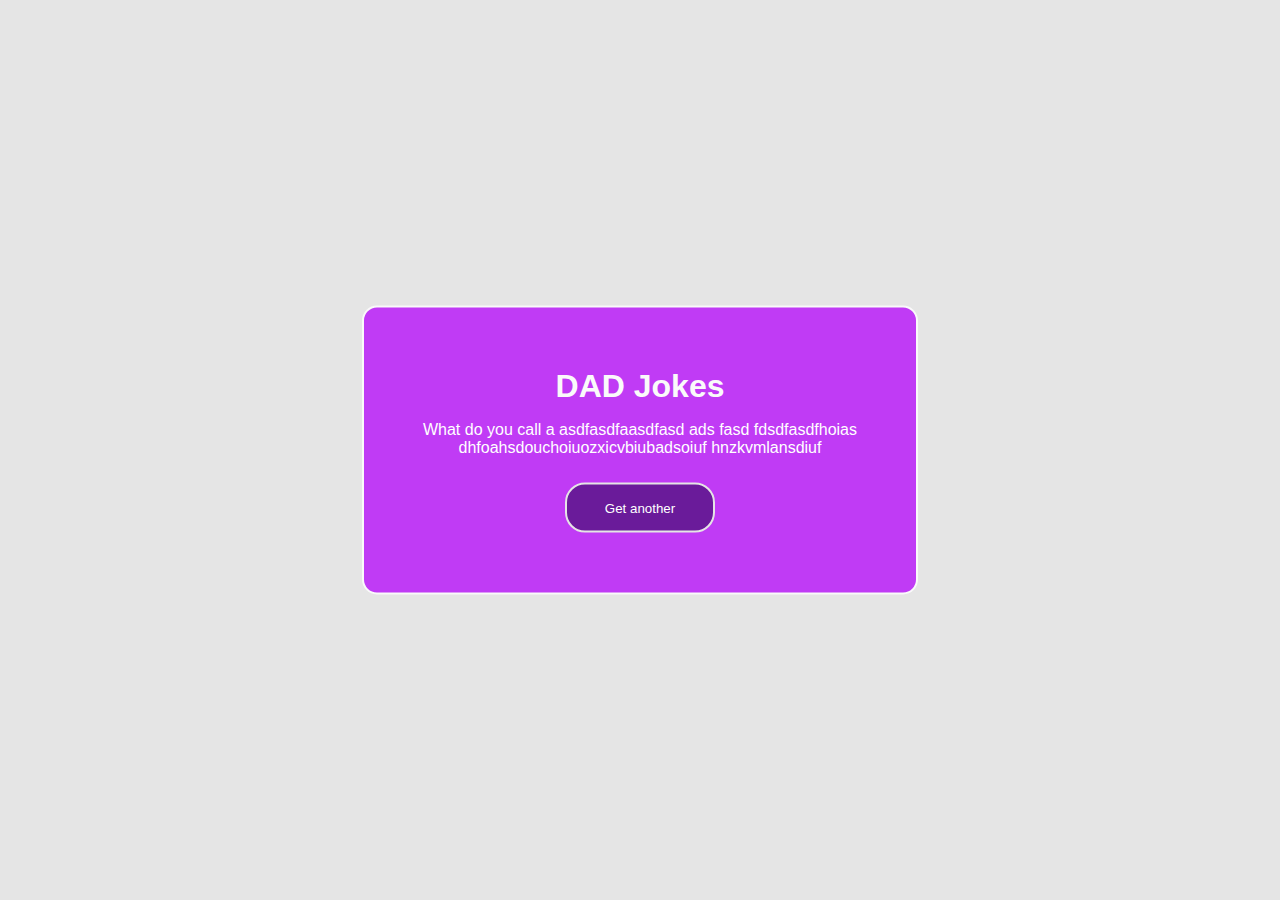
<file: days/day-10.html>
<!DOCTYPE html>
<html lang="en">
<head>
    <meta charset="UTF-8">
    <meta http-equiv="X-UA-Compatible" content="IE=edge">
    <meta name="viewport" content="width=device-width, initial-scale=1.0">
    <title>Document</title>
    <link rel="stylesheet" href="../styles/style.css">
    <link rel="stylesheet" href="../styles/day-style/day-10.css">
</head>
<body>
    <main class="main-container">
                          <!--
        <div class="header-top">
            <header>
                <nav>

                    <ul class="nav-pages-list">
                        <li class="nav-home"><a href="../index.html">Home</a></li>
                        <li class="nav-pages"><a href="50-page.html">Learn in 50 days</a></li>
                        <li class="nav-pages"><a>About Me</a></li>
                        <li class="nav-pages"><a>Projects</a></li>
                        <li class="nav-pages"><a>Contact</a></li>
                        <button class="download-cv">Download CV</button>
                    </ul>
                </nav>
            </header>
        </div>
                           -->
        <section>
            <h1 class="joke-heading"> DAD Jokes</h1> 
            <p class="joke">What do you call a asdfasdfaasdfasd ads fasd fdsdfasdfhoias dhfoahsdouchoiuozxicvbiubadsoiuf hnzkvmlansdiuf</p>
            <button class="get-button">Get another</button>
        </section>
    </main>
</body>
<script src="../js/day-js/day-10.js"></script>
</html>
</file>
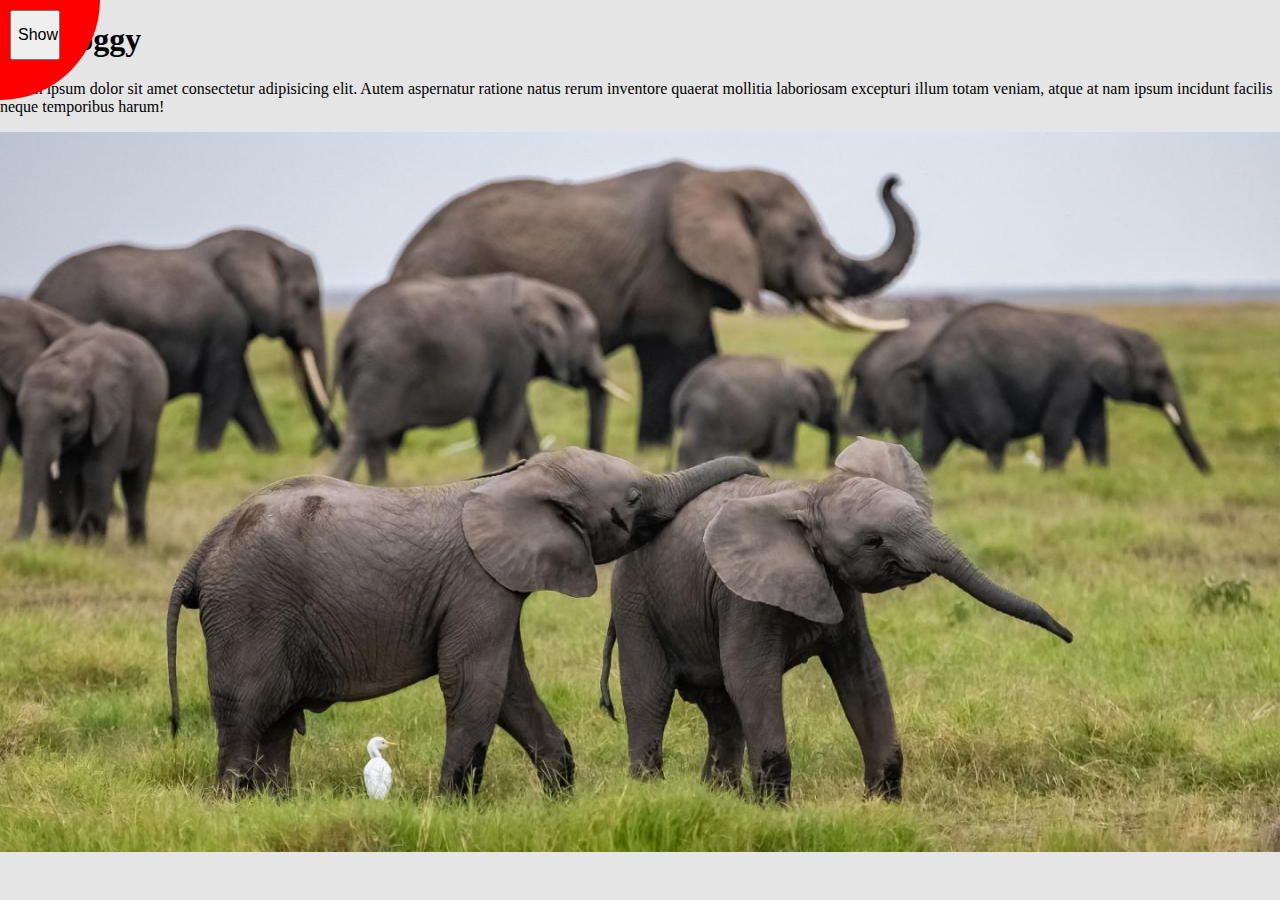
<file: days/day-3.html>
<!DOCTYPE html>
<html lang="en">
<head>
    <meta charset="UTF-8">
    <meta http-equiv="X-UA-Compatible" content="IE=edge">
    <meta name="viewport" content="width=device-width, initial-scale=1.0">
    <title>Document</title>
    <link rel="stylesheet" href="../styles/style.css">
    <link rel="stylesheet" href="../styles/day-style/day-3.css">
</head>
<body>
    <nav>
        <ul class="slide-nav">
            <div class="circle">
                <button class="show">
                    Show
                </button>
                <button class="hide">
                    X
                </button>
            </div>
            </li>
            <li class="nav-after-slide"><a href="50-page.html">Learn in 50 days</a></li>
            <li class="nav-after-slide"><a>About Me</a></li>
            <li class="nav-after-slide"><a>Projects</a></li>
            <li class="nav-after-slide"><a>Contact</a></li>
            <button class="download-cv">Download CV</button>
        </ul>
    </nav>
    <main class="main-container">
        <div class="header-top">

        </div>
        <section>
            <div class="other-container">
                <div class="content">
                    <h1>My Doggy</h1>
                    <p>Lorem ipsum dolor sit amet consectetur adipisicing elit. Autem aspernatur ratione natus rerum inventore quaerat mollitia laboriosam excepturi illum totam veniam, atque at nam ipsum incidunt facilis neque temporibus harum!</p>
                    <img class="elephant" src="../assets/elephant.jpg">
                </div>
            </div>
        </section>
    </main>
</body>
<script src="../js/day-js/day-3.js"></script>
</html>
</file>
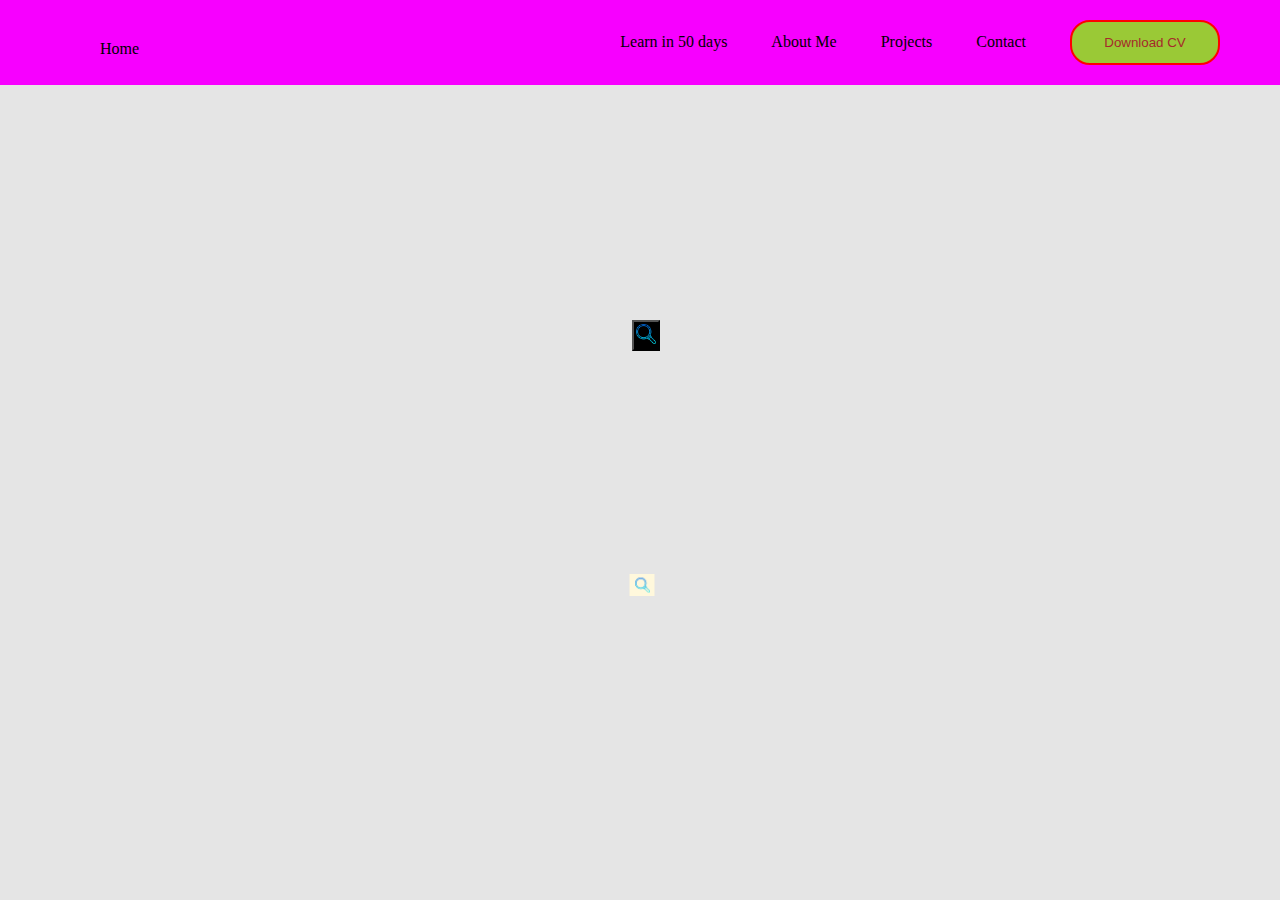
<file: days/day-4.html>
<!DOCTYPE html>
<html lang="en">
<head>
    <meta charset="UTF-8">
    <meta http-equiv="X-UA-Compatible" content="IE=edge">
    <meta name="viewport" content="width=device-width, initial-scale=1.0">
    <title>Document</title>
    <link rel="stylesheet" href="../styles/style.css">
    <link rel="stylesheet" href="../styles/day-style/day-4.css">
</head>
<body>
    <main class="main-container">
        <div class="header-top">
            <header>
                <nav>
                    <ul class="nav-pages-list">
                        <li class="nav-home"><a href="../index.html">Home</a></li>
                        <li class="nav-pages"><a href="50-page.html">Learn in 50 days</a></li>
                        <li class="nav-pages"><a>About Me</a></li>
                        <li class="nav-pages"><a>Projects</a></li>
                        <li class="nav-pages"><a>Contact</a></li>
                        <button class="download-cv">Download CV</button>
                    </ul>
                </nav>
            </header>
        </div>
        <section>
            <div class="whole">
                <input type="search" class="search-input">
                <button class="search-button"><img class="search" src="../assets/search.png"></button>
            </div>
            <div class="block">
                <input class="new-input hide" type="text">
                <button class="new-search-button"  width="15px" height="15px"><img class="button-image" src="../assets/search.png"  width="15px" height="15px"></button>
            </div>
        </section>
    </main>
</body>
<script src="../js/day-js/day-4.js"></script>
</html>
</file>
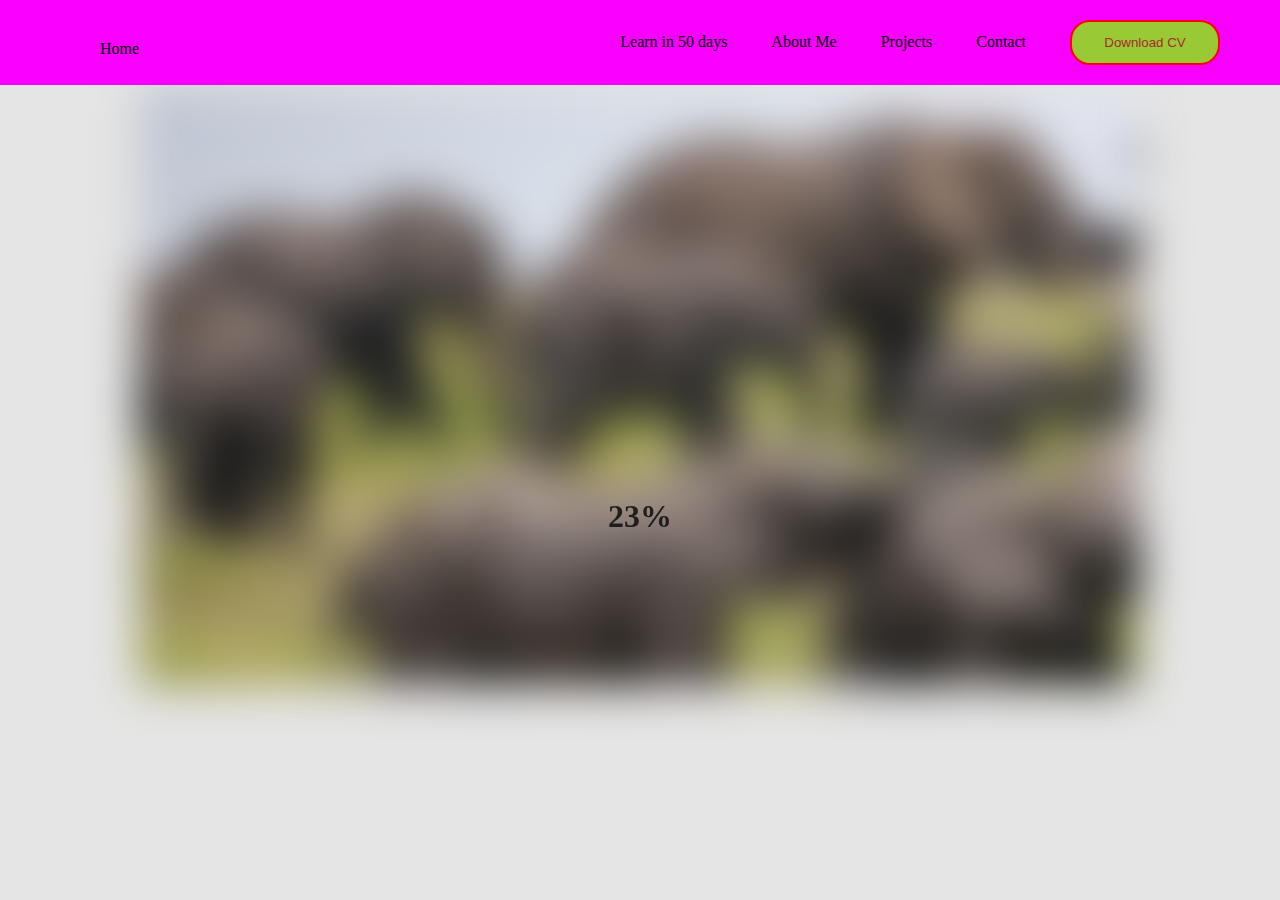
<file: days/day-5.html>
<!DOCTYPE html>
<html lang="en">
<head>
    <meta charset="UTF-8">
    <meta http-equiv="X-UA-Compatible" content="IE=edge">
    <meta name="viewport" content="width=device-width, initial-scale=1.0">
    <title>Document</title>
    <link rel="stylesheet" href="../styles/style.css">
    <link rel="stylesheet" href="../styles/day-style/day-5.css">
</head>
<body>
    <main class="main-container">
        <div class="header-top">
            <header>
                <nav>
                    <ul class="nav-pages-list">
                        <li class="nav-home"><a href="../index.html">Home</a></li>
                        <li class="nav-pages"><a href="50-page.html">Learn in 50 days</a></li>
                        <li class="nav-pages"><a>About Me</a></li>
                        <li class="nav-pages"><a>Projects</a></li>
                        <li class="nav-pages"><a>Contact</a></li>
                        <button class="download-cv">Download CV</button>
                    </ul>
                </nav>
            </header>
        </div>
        <section class="bg">
        </section>
        <h1 class="loading">Loading</h1>
    </main>
</body>
<script src="../js/day-js/day-5.js"></script>
</html>
</file>
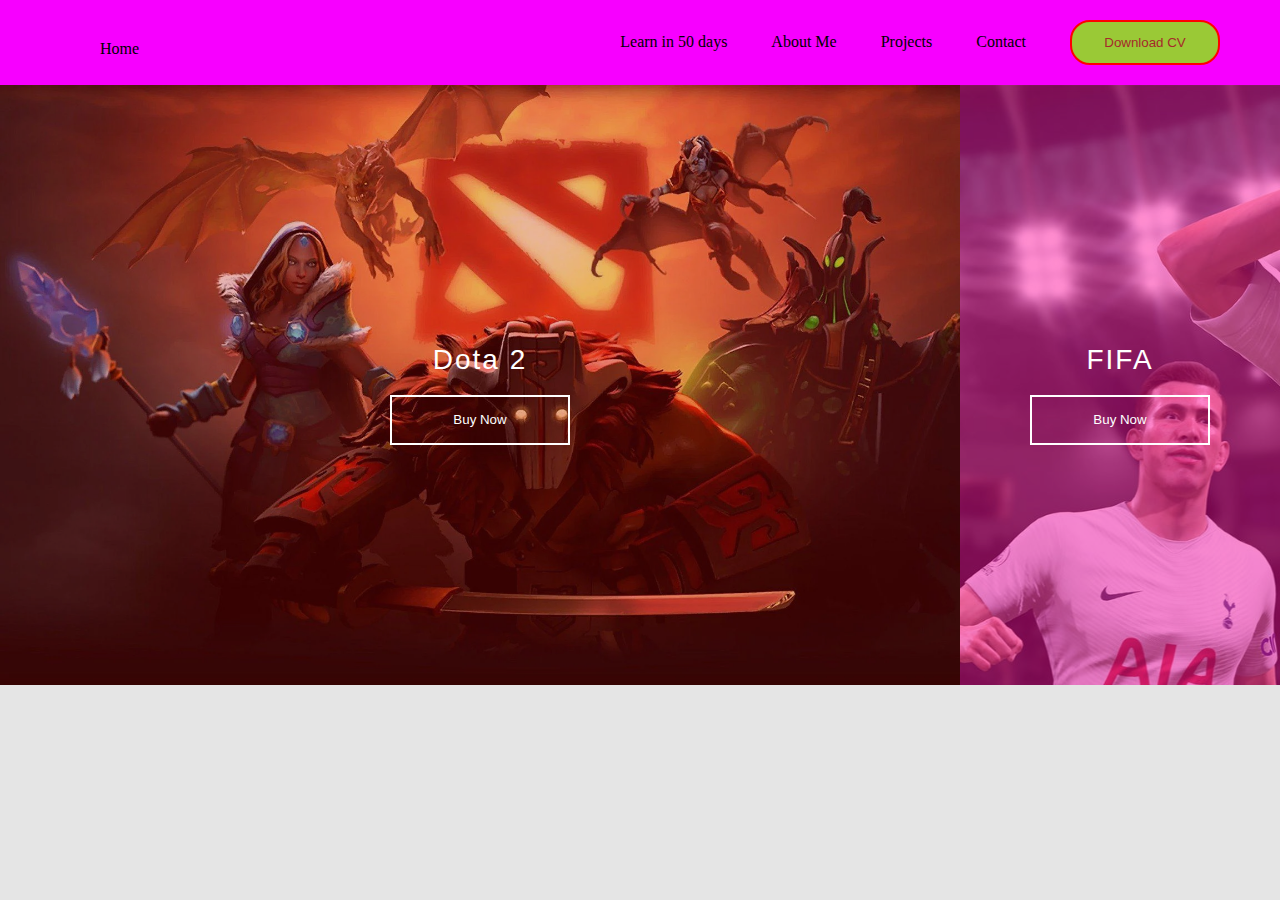
<file: days/day-7.html>
<!DOCTYPE html>
<html lang="en">
<head>
    <meta charset="UTF-8">
    <meta http-equiv="X-UA-Compatible" content="IE=edge">
    <meta name="viewport" content="width=device-width, initial-scale=1.0">
    <title>Document</title>
    <link rel="stylesheet" href="../styles/style.css">
    <link rel="stylesheet" href="../styles/day-style/day-7.css">
</head>
<body>
    <main class="main-container">
        <div class="header-top">
            <header>
                <nav>
                    <ul class="nav-pages-list">
                        <li class="nav-home"><a href="../index.html">Home</a></li>
                        <li class="nav-pages"><a href="50-page.html">Learn in 50 days</a></li>
                        <li class="nav-pages"><a>About Me</a></li>
                        <li class="nav-pages"><a>Projects</a></li>
                        <li class="nav-pages"><a>Contact</a></li>
                        <button class="download-cv">Download CV</button>
                    </ul>
                </nav>
            </header>
        </div>
        <section class="hover-left">
            <div class="hero left"><h1>Dota 2</h1><button class="buy-button dota-button">Buy Now</button></div>
            <div class="hero right"><h1>FIFA</h1><button class="buy-button fifa-button">Buy Now</button></div>
        </section>
    </main>
</body>
<script src="../js/day-js/day-7.js"></script>
</html>
</file>
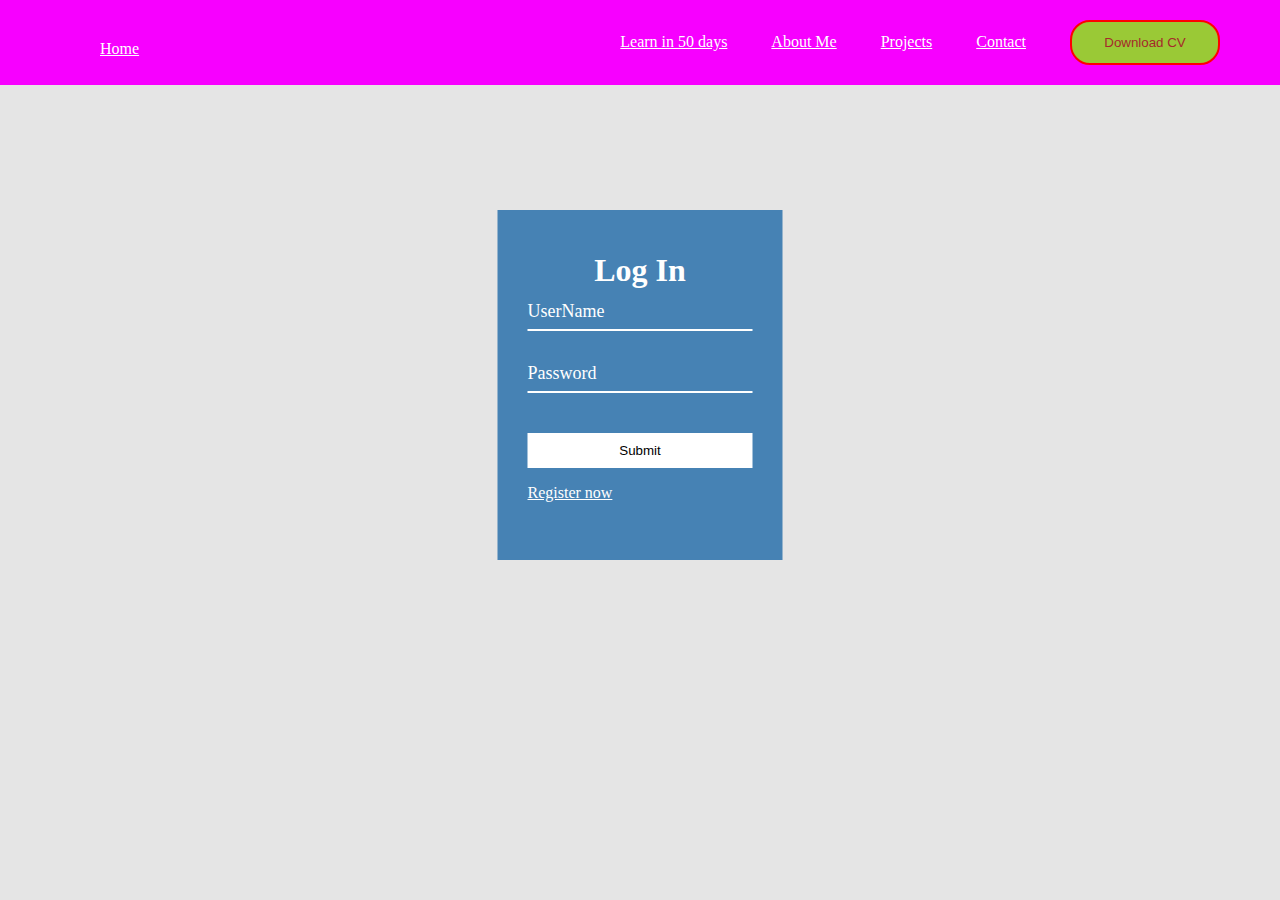
<file: days/day-8.html>
<!DOCTYPE html>
<html lang="en">
<head>
    <meta charset="UTF-8">
    <meta http-equiv="X-UA-Compatible" content="IE=edge">
    <meta name="viewport" content="width=device-width, initial-scale=1.0">
    <title>Document</title>
    <link rel="stylesheet" href="../styles/style.css">
    <link rel="stylesheet" href="../styles/day-style/day-8.css">
</head>
<body>
    <main class="main-container">
        <div class="header-top">
            <header>
                <nav>
                    <ul class="nav-pages-list">
                        <li class="nav-home"><a href="../index.html">Home</a></li>
                        <li class="nav-pages"><a href="50-page.html">Learn in 50 days</a></li>
                        <li class="nav-pages"><a>About Me</a></li>
                        <li class="nav-pages"><a>Projects</a></li>
                        <li class="nav-pages"><a>Contact</a></li>
                        <button class="download-cv">Download CV</button>
                    </ul>
                </nav>
            </header>
        </div>
        <section>
            <div class="box">
                <form action="">
                    <h1>Log In</h1>
                    <div class="form-parts">
                        <input type="text"><br>
                        <label class="username">UserName</label>
                    </div>
                    <div class="form-parts">
                        <input type="password"><br>
                        <label class="password">Password</label>
                    </div>
                    <button class="submit">Submit</button>
                    <p><a href="#">Register now</a></p>
                </form>
            </div>
        </section>
    </main>
</body>
<script src="../js/day-js/day-8.js"></script>
<script src="https://code.jquery.com/jquery-3.6.0.slim.js"></script>
</html>
</file>
<file: styles/style.css>
body{
    margin: 0px;
    background-color: #e5e5e5;
}
.header-top{
    background-color: rgb(247, 0, 255);
    width: 100%;
}
.nav-pages-list{
    margin: 0px;
    text-align: right;
    display: block;
}
header ,.about{
    width: 1200px;
    margin:auto;
}
header{
    padding: 20px;
}
.nav-pages{
    display: inline;
    list-style-type: none;
    padding: 20px;
}
.download-cv{
    margin: 0px 20px;
    width: 150px;
    height: 45px;
    border-radius: 20px;
    border: 2px solid red;
    background-color: rgba(128, 255, 0, 0.788);
    color: brown;
}
.hero{
    text-align: center;
    padding: 100px 0px;
    background-color: rgba(128, 255, 0, 0.692);
}

.hero.left.hover-left {
    width: var(--active-width);
}
.hero-heading{
    font-size: 58px;
    margin: 0px;
}
.about-left{
    float: left;
    width: 60%;
}
.about{
    margin:50px auto;
    font-size: 30px;
}
.little-about-me{
    font-size: 20px;
    font-weight: 200;
    line-height: 35px;
}
.about-me-image{
    float: right;
    width: 35%;
    height: 35%;
    border-radius: 100%;
}
.about-icon-list{
    list-style-type: none;
    display: inline-block;
}
.about-icon{
    width:50px;
    height: 50px;
}
.icons{
    list-style-type: none;
}
.nav-home{
    float: left;
    list-style-type: none;
    padding: 20px;
}
a{
    color:black;
    text-decoration: none;
}
.other-container{
    margin:0 auto;
    width: fit-content;
}
section{
    margin: 0 auto;
}
</file>
<file: styles/day-style/day-10.css>
section{
    display: flex;
    flex-direction: column;
    justify-content: center;
    text-align: center;
    width: 40%;
    background-color: rgb(192 59 245);
    position: fixed;
    transform: translate(-50%,-50%);
    top:50%;
    left: 50%;
    border-radius: 15px;
    border: 2px rgb(250, 250, 250) solid;
    padding: 60px 20px;
}
section p{
}
section h1{
    color: rgb(250, 250, 250);
    padding: 0px;
    margin: 0px;
    font-family:'Trebuchet MS', 'Lucida Sans Unicode', 'Lucida Grande', 'Lucida Sans', Arial, sans-serif;
}
section .joke{
    color: rgb(255 255 255);
    font-family: Verdana, Geneva, Tahoma, sans-serif;
    padding: 0px 30px;
}
section button{
    width: 150px;
    height: 50px;
    margin: 0 auto;
    border-radius: 20px;
    border: 0px none;
    background-color: rgb(106, 27, 154);
    box-shadow: 2px inset black;
    border: 2px solid #e5e5e5;
    color:white;
    margin-top: 10px;
}
section button:hover{
    transform: scale(0.9,0.9);
    transition: 100ms;
}
section button:active{
    background-color: #4FC3F7;
}
</file>
<file: styles/day-style/day-3.css>
.rotated-main{
    transition: 1s;
    transform: rotate(-25deg);
}
main{
    transition: 1s;
    transform-origin: top left;
    pointer-events: none;
}
.circle{
    position: fixed;
    width: 200px;
    height: 200px;
    background-color: red;
    border-radius: 50%;
    top: -100px;
    left: -100px;
    transform: rotate(0deg);
    transition: 1s ease;
}
.show, .hide{
    position: absolute;
    width: 50px;
    height: 50px;
    font-size: 16px;
    top: 55%;
    left: 55%;
}
.hide{
    z-index: 5;
    left: 20%;
}
.rotate-circle{
    transform: rotate(-90deg);
}
.elephant{
    width: 100%;
    height: auto;

}
.slide-nav{
    position: absolute;
    top:400px;
    left:-225px;
    transition: 1s;
}
.slided{
    left: 0px;
}
.nav-after-slide{
    list-style-type: none;
    line-height:40px;
}
</file>
<file: styles/day-style/day-4.css>
.search{
    width: 20px;
    height: 20px;
    padding: 2px;
}
.search-button{
    width: fit-content;
    height: fit-content;
    padding: 0px;
    background-color: black;
}
.search-input{
    transition: 1s ease;
    border: 1px solid black;
    padding: 0 5px;
    height: 30px;
    width: 1px;
    visibility: hidden;
    margin: 0px;
}
section{
    height: fit-content;
}
.whole{
    margin: auto;
    height: 500px;
    justify-content: center;
    display: flex;
    align-items: center;
}
.show{
    visibility: visible;
    width: 200px;
}
.new-search-button{
    position: relative;
    padding: 0px;
    width: 25px;
    background-color: cornsilk;
    border: 0px none;
}
.new-input{
    height: 20px;
    width: 200px;
    transition: 0.7s;
    border: 0px none;
}
.block{
    display:inline-flex;
    position:absolute;
    left: 50%;
    -ms-transform: translate(-50%, -50%);
    transform: translate(-50%, -50%);
}
.button-image{
    position: absolute;
    top: 50%;
    left: 50%;
    -ms-transform: translate(-50%, -50%);
    transform: translate(-50%, -50%);
}
.hide{
    width: 0px;
    visibility: hidden;
}
</file>
<file: styles/day-style/day-5.css>
.bg{
    background-image: url('../../assets/elephant.jpg');
    width: 1000px;
    height: 600px;
    background-repeat: no-repeat;
    position: relative;
    color:wheat;
    font-size: 24px;
    filter: blur(20px);
    z-index: -1;
}
.loading{
    position: absolute;
    left: 50%;
    top: 55%;   
    -ms-transform: translate(-50%, -50%);
    transform: translate(-50%, -50%);
    z-index: 1;
}
</file>
<file: styles/day-style/day-7.css>
:root{
    --left-bg-overlay:rgba(185, 3, 3, 0.295);
    --right-bg-overlay:rgba(255, 0, 149, 0.452);
    --left-button-color:rgb(231, 52, 52);
    --right-button-color:rgb(131, 65, 218);
    --active-width:75%;
    --other-width:25%;
}
section{
    position: relative;
    width: 100%;
    height: 400px;
}
.hero{
    justify-content: center;
    align-items: center;
    display: flex;
    flex-direction: column;
    overflow: hidden;
    transition: 1.5s;
}
.left{
    position: absolute;
    width: 50%;
    height: 100%;
    background-image: url('../../assets/dota.jpg');
    background-repeat: no-repeat;
    background-size: cover;
    box-shadow:inset 0 0 0 2000px var(--left-bg-overlay);
}
.right{
    right: 0;
    width: 50%;
    height: 100%;
    position: absolute;
    background-image: url('../../assets/fifa.jpg');
    background-repeat: no-repeat;
    background-size: cover;
    box-shadow:inset 0 0 0 2000px var(--right-bg-overlay);
}
.dota-button:hover{
    background-color: var(--left-button-color);
    border-color: var(--left-button-color);
}
.fifa-button:hover{
    background-color: var(--right-button-color);
    border-color: var(--right-button-color);
}
section{
    width: 100%;
}
h1{
    color:white;
    font-size: 28px;
    font-weight: 400;
    letter-spacing: 2px;
    font-family:'Segoe UI', Tahoma, Geneva, Verdana, sans-serif;
    padding: 0px;
}
.buy-button{
    transition: 0.3s;
    z-index: 1;
    width: 180px;
    background-color: transparent;
    height: 50px;
    color: white;
    border: 2px white solid;
}
.hover-left .left{
    width: var(--active-width);
}
.hover-left .right{
    width: var(--other-width);
}
.hover-right .left{
    width: var(--other-width);
}
.hover-right .right{
    width: var(--active-width);
}
</file>
<file: styles/day-style/day-8.css>
section{
    height: 600px;
    position: relative;
}
.box h1{
    text-align: center;
    margin: 0px;
}
.box{
    display: flex;
    justify-content: center;
    align-items: center;
    flex-direction: column;
    width: 225px;
    height: 350px;
    color:white;
    background-color: steelblue;
    position: absolute;
    top: 50%;
    left: 50%;
    transform: translate(-50%, -50%);
    padding: 0px 30px;
}
input{
    width: 100%;
    color: white;
    height: 30px;
    background-color: transparent;
    border: 0;
    border-bottom: white 2px solid;
    padding: 5px 0px;
    font-size: 18px;
}
input:focus,input:valid{
    outline:0;
}
.form-parts{
    display: inline-block;
    padding-bottom: 20px;
}
.submit{
    display: flex;
    text-align: center;
    justify-content: center;
    padding: 10px;
    margin-top: 20px;
    width: 100%;
    background-color: white;
    border: none;
}
.submit:active{
    transform: scale(0.95);
}
a{
    color:white;
    text-decoration: underline;
    transition: 500ms;
}
a:hover{
    color:rgba(211, 211, 211, 0.733);
    
}
form{
    margin: auto 0px;
}
.form-parts label{
    position: absolute;
    transform: translateY(-30px);
    pointer-events: none;
    transition: 1s;
}
.form-parts label span{
    display: inline-block;
    font-size: 18px;
    min-width: 5px;
    transition: cubic-bezier(0.39, 0.575, 0.565, 1);
}
.form-parts input:focus ~ label,
.form-parts input:active ~ label{
    transition: 1s;
    transform: translateY(0px);
}
</file>
